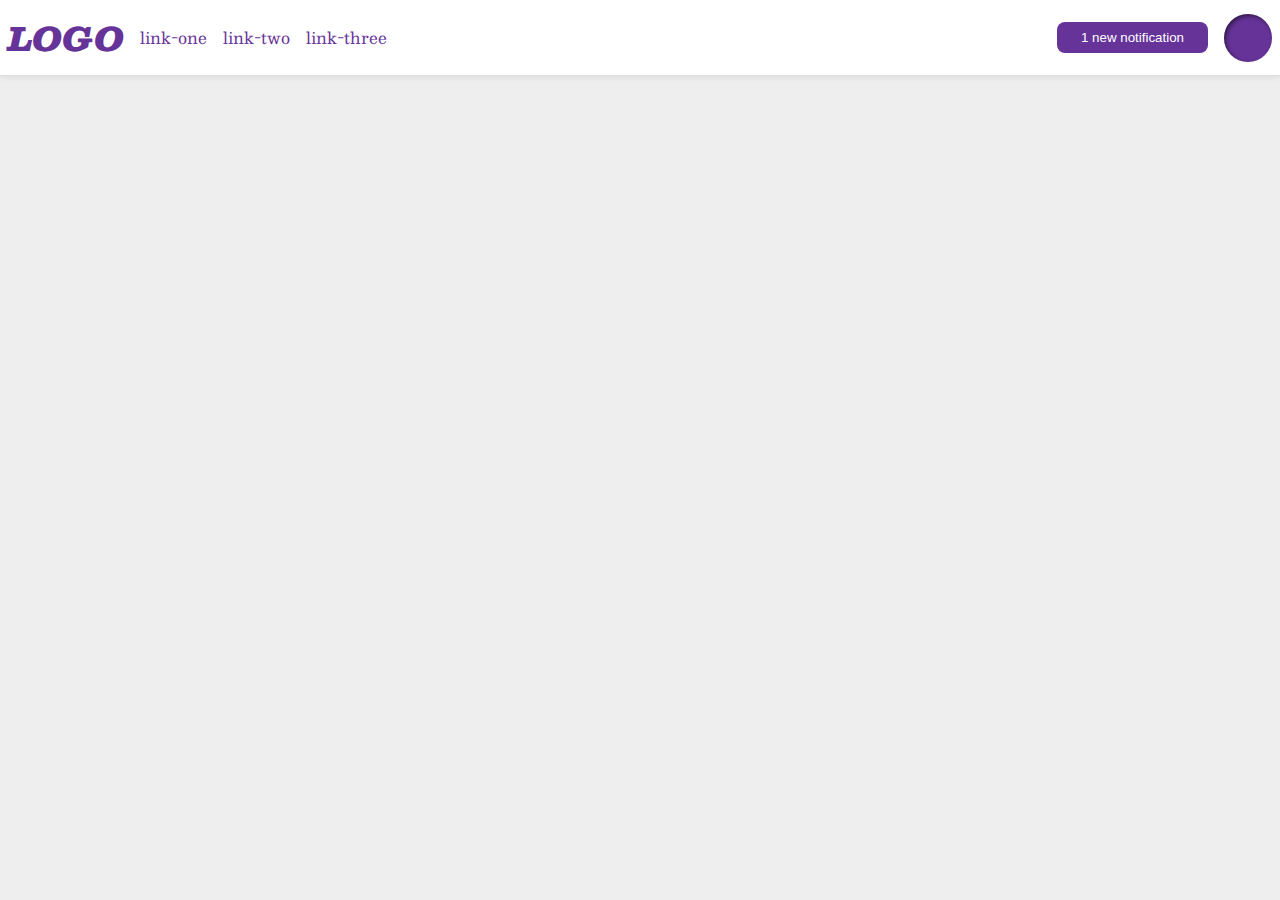
<file: foundations/flex/03-flex-header-2/index.html>
<!DOCTYPE html>
<html lang="en">
  <head>
    <meta charset="UTF-8">
    <meta http-equiv="X-UA-Compatible" content="IE=edge">
    <meta name="viewport" content="width=device-width, initial-scale=1.0">
    <title>Flex Header 2</title>
    <link rel="stylesheet" href="style.css">
  </head>
  <body>
    <div class="header">
      <div class="left">
        <div class="logo">
          LOGO
        </div>
        <ul class="links">
          <li><a href="https://google.com">link-one</a></li>
          <li><a href="https://google.com">link-two</a></li>
          <li><a href="https://google.com">link-three</a></li>
        </ul>
      </div>
      <div class="right">
        <button class="notifications">
          1 new notification
        </button>
        <div class="profile-image"></div>
      </div>
    </div>
  </body>
</html>
</file>
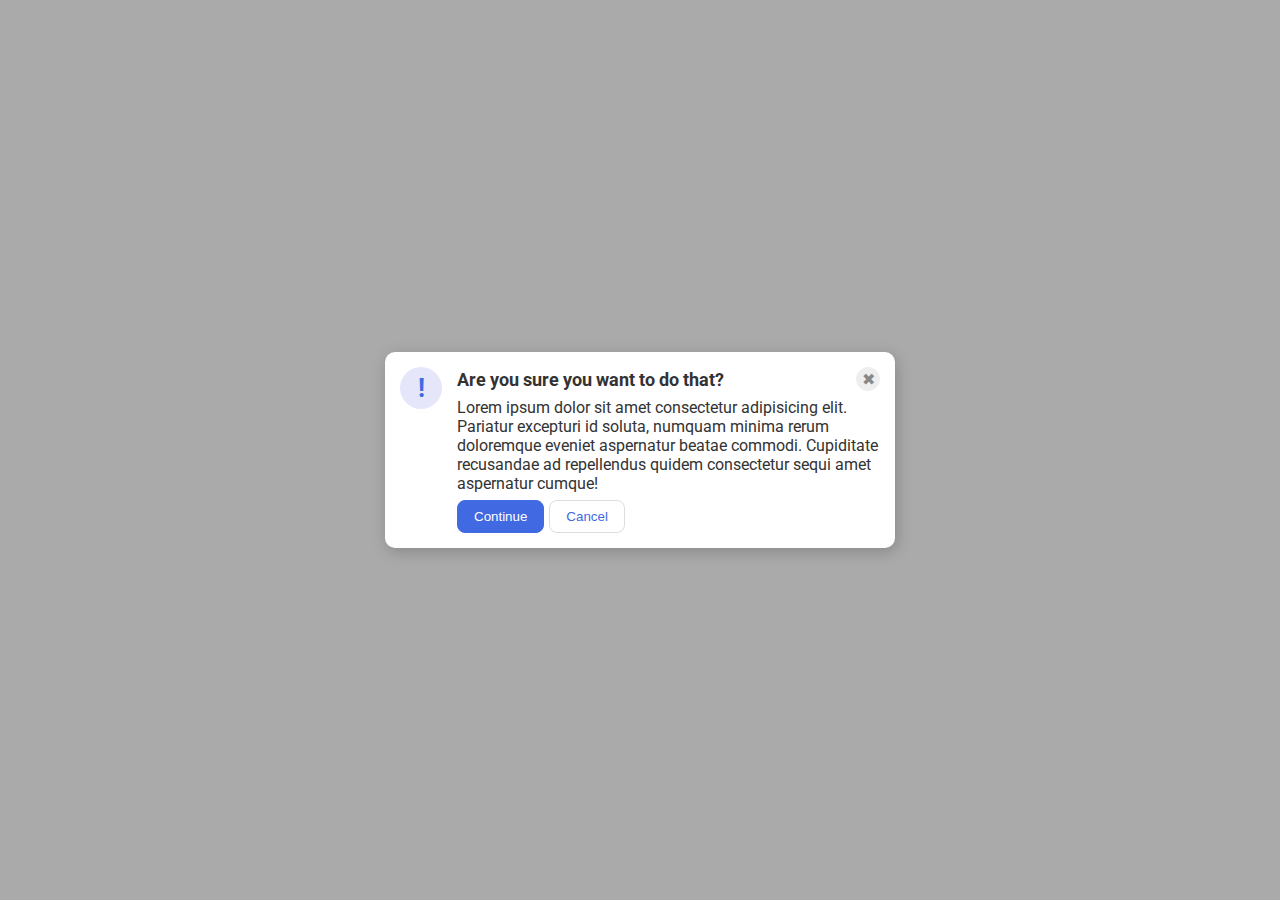
<file: foundations/flex/05-flex-modal/index.html>
<!DOCTYPE html>
<html lang="en">
  <head>
    <meta charset="UTF-8">
    <meta http-equiv="X-UA-Compatible" content="IE=edge">
    <meta name="viewport" content="width=device-width, initial-scale=1.0">
    <link rel="stylesheet" href="style.css">
    <title>Modal</title>
  </head>
  <body>
    <div class="modal">
      <div class="icon">!</div>
      <div class="main">
        <div class="header">
          Are you sure you want to do that?
          <button class="close-button">✖</button>
        </div>
        <div class="text">Lorem ipsum dolor sit amet consectetur adipisicing elit. Pariatur excepturi id soluta, numquam minima rerum doloremque eveniet aspernatur beatae commodi. Cupiditate recusandae ad repellendus quidem consectetur sequi amet aspernatur cumque!</div>
        <div class="options">
          <button class="continue">Continue</button>
          <button class="cancel">Cancel</button>
        </div>
      </div>
    </div>
  </body>
</html>
</file>
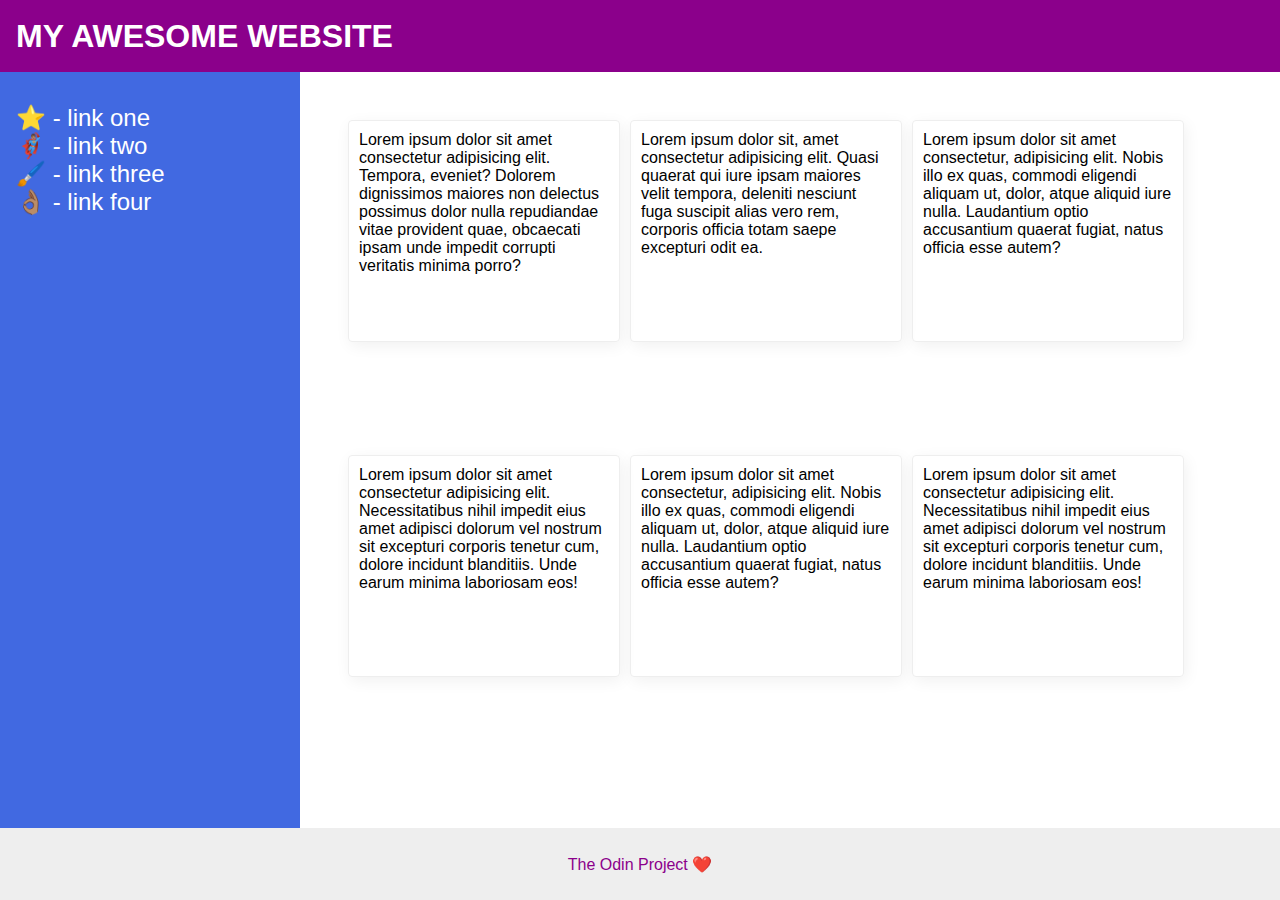
<file: foundations/flex/07-flex-layout-2/index.html>
<!DOCTYPE html>
<html lang="en">
  <head>
    <meta charset="UTF-8">
    <meta http-equiv="X-UA-Compatible" content="IE=edge">
    <meta name="viewport" content="width=device-width, initial-scale=1.0">
    <title>The Holy Grail</title>
    <link rel="stylesheet" href="style.css">
  </head>
  <body>
    <div class="header">
      MY AWESOME WEBSITE
    </div>
    
    <div class="middle">
      <div class="sidebar">
        <ul>
          <li><a href="#">⭐ - link one</a></li>
          <li><a href="#">🦸🏽‍♂️ - link two</a></li>
          <li><a href="#">🖌️ - link three</a></li>
          <li><a href="#">👌🏽 - link four</a></li>
        </ul>
      </div>

      <div class="cards">
        <div class="card">Lorem ipsum dolor sit amet consectetur adipisicing elit. Tempora, eveniet? Dolorem dignissimos maiores non delectus possimus dolor nulla repudiandae vitae provident quae, obcaecati ipsam unde impedit corrupti veritatis minima porro?</div>
        <div class="card">Lorem ipsum dolor sit, amet consectetur adipisicing elit. Quasi quaerat qui iure ipsam maiores velit tempora, deleniti nesciunt fuga suscipit alias vero rem, corporis officia totam saepe excepturi odit ea.</div>
        <div class="card">Lorem ipsum dolor sit amet consectetur, adipisicing elit. Nobis illo ex quas, commodi eligendi aliquam ut, dolor, atque aliquid iure nulla. Laudantium optio accusantium quaerat fugiat, natus officia esse autem?</div>
        <div class="card">Lorem ipsum dolor sit amet consectetur adipisicing elit. Necessitatibus nihil impedit eius amet adipisci dolorum vel nostrum sit excepturi corporis tenetur cum, dolore incidunt blanditiis. Unde earum minima laboriosam eos!</div>
        <div class="card">Lorem ipsum dolor sit amet consectetur, adipisicing elit. Nobis illo ex quas, commodi eligendi aliquam ut, dolor, atque aliquid iure nulla. Laudantium optio accusantium quaerat fugiat, natus officia esse autem?</div>
        <div class="card">Lorem ipsum dolor sit amet consectetur adipisicing elit. Necessitatibus nihil impedit eius amet adipisci dolorum vel nostrum sit excepturi corporis tenetur cum, dolore incidunt blanditiis. Unde earum minima laboriosam eos!</div>
      </div>
    </div>

    <div class="footer">
      The Odin Project ❤️
    </div>
  </body>
</html>
</file>
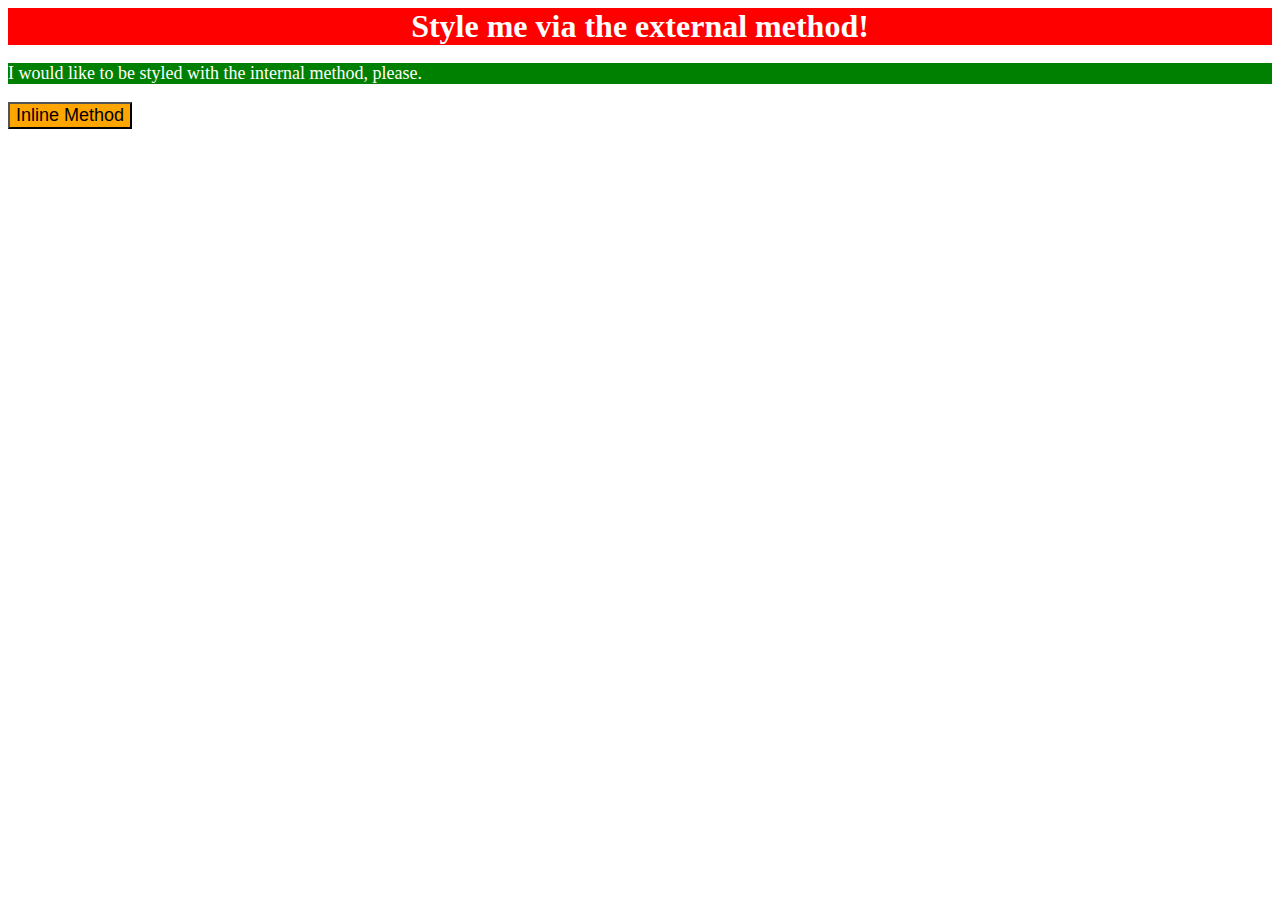
<file: foundations/intro-to-css/01-css-methods/index.html>
<!DOCTYPE html>
<html lang="en">
  <head>
    <meta charset="UTF-8">
    <meta http-equiv="X-UA-Compatible" content="IE=edge">
    <meta name="viewport" content="width=device-width, initial-scale=1.0">
    <link rel="stylesheet" href="./style.css">
    <style>
      p {
        background-color: green;
        color: white;
        font-size: 18px;
      }
    </style>
    <title>Methods for Adding CSS</title>
  </head>
  <body>
    <div>Style me via the external method!</div>
    <p>I would like to be styled with the internal method, please.</p>
    <button style="background-color: orange; font-size: 18px;">Inline Method</button>
  </body>
</html>
</file>
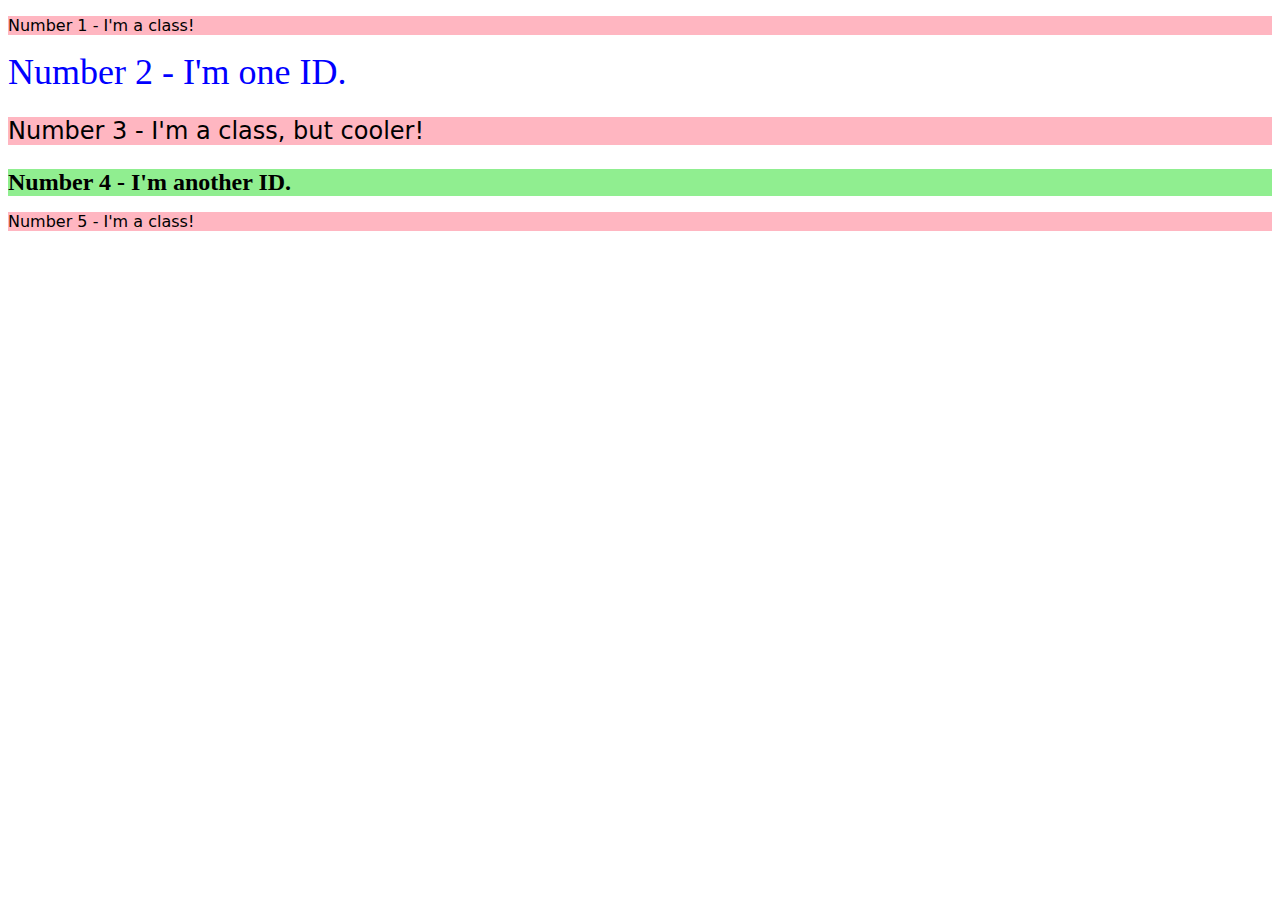
<file: foundations/intro-to-css/02-class-id-selectors/index.html>
<!DOCTYPE html>
<html lang="en">
  <head>
    <meta charset="UTF-8">
    <meta http-equiv="X-UA-Compatible" content="IE=edge">
    <meta name="viewport" content="width=device-width, initial-scale=1.0">
    <title>Class and ID Selectors</title>
    <link rel="stylesheet" href="style.css">
  </head>
  <body>
    <p class="odd">Number 1 - I'm a class!</p>
    <div id="second">Number 2 - I'm one ID.</div>
    <p class="odd change-font">Number 3 - I'm a class, but cooler!</p>
    <div class="change-font" id="forth">Number 4 - I'm another ID.</div>
    <p class="odd">Number 5 - I'm a class!</p>
  </body>
</html>
</file>
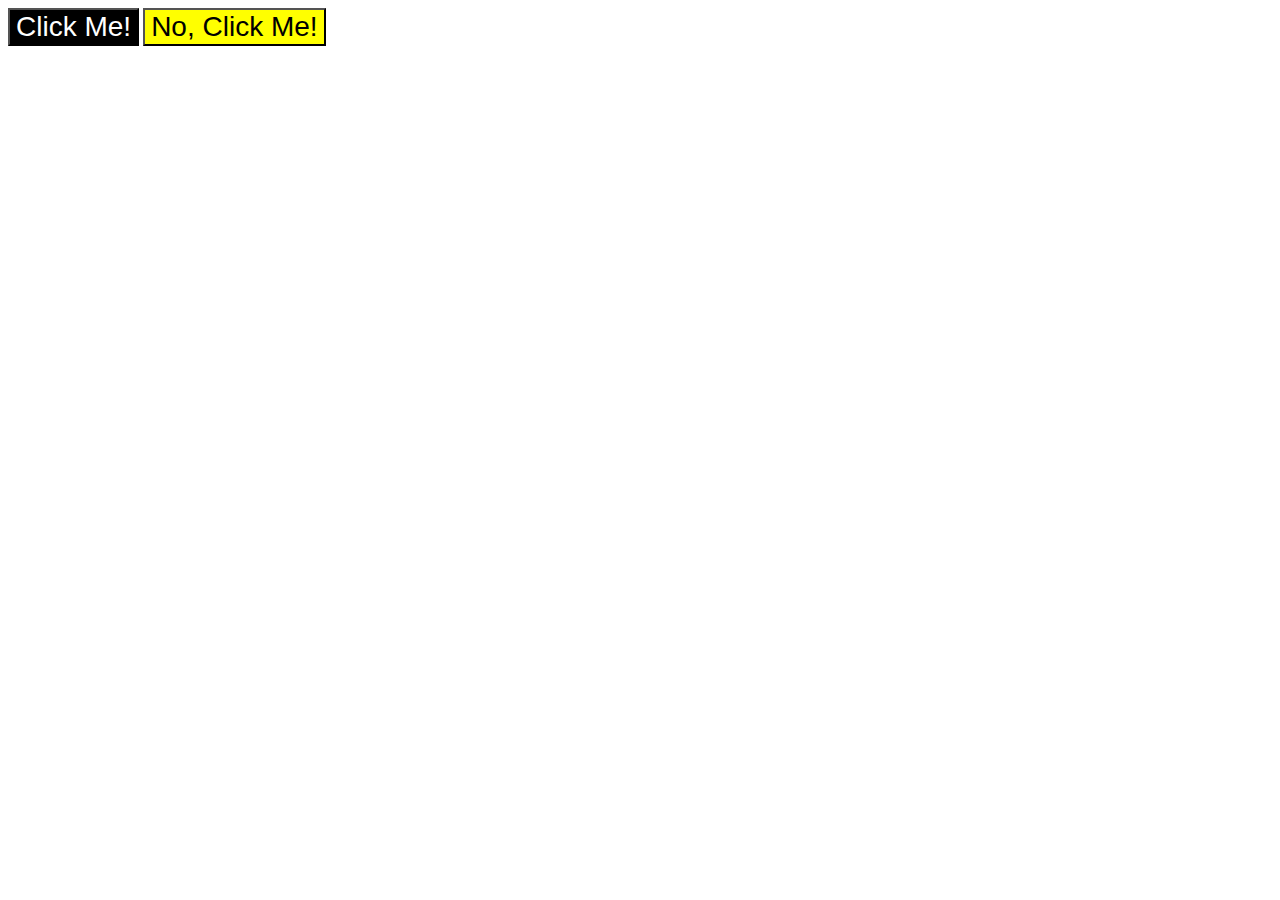
<file: foundations/intro-to-css/03-grouping-selectors/index.html>
<!DOCTYPE html>
<html lang="en">
  <head>
    <meta charset="UTF-8">
    <meta http-equiv="X-UA-Compatible" content="IE=edge">
    <meta name="viewport" content="width=device-width, initial-scale=1.0">
    <title>Grouping Selectors</title>
    <link rel="stylesheet" href="style.css">
  </head>
  <body>
    <button class="first">Click Me!</button>
    <button class="second">No, Click Me!</button>
  </body>
</html>
</file>
<file: foundations/flex/03-flex-header-2/style.css>
/* this is some magical font-importing.  
you'll learn about it later. */
@import url('https://fonts.googleapis.com/css2?family=Besley:ital,wght@0,400;1,900&display=swap');

body {
  margin: 0;
  background: #eee;
  font-family: Besley, serif;
}

.header {
  background: white;
  border-bottom: 1px solid #ddd;
  box-shadow: 0 0 8px rgba(0,0,0,.1);
  display: flex;
}

.profile-image {
  background: rebeccapurple;
  box-shadow: inset 2px 2px 4px rgba(0,0,0,.5);
  border-radius: 50%;
  width: 48px;
  height: 48px;
}

.logo {
  color: rebeccapurple;
  font-size: 32px;
  font-weight: 900;
  font-style: italic;
}

button {
  border: none;
  border-radius: 8px;
  background: rebeccapurple;
  color: white;
  padding: 8px 24px;
}

a {
  /* this removes the line under our links */
  text-decoration: none;
  color: rebeccapurple;
}

ul {
  list-style-type: none;
  display: flex;
  gap: 16px;
  margin-left: 16px;
  padding: 0;
}

.left {
  display: flex;
  margin: 8px;
  align-items: center;
}

.right {
  display: flex;
  margin: 8px 8px 8px auto;
  align-items: center;
  gap: 16px;
}
</file>
<file: foundations/flex/05-flex-modal/style.css>
@import url('https://fonts.googleapis.com/css2?family=Roboto:wght@400;700&display=swap');

html, body {
  height: 100%;
}

body {
  font-family: Roboto, sans-serif;
  margin: 0;
  background: #aaa;
  color: #333;
  /* I'll give you this one for free lol */
  display: flex;
  align-items: center;
  justify-content: center;
}

.main {
  display: flex;
  flex-direction: column;
  gap: 7px;
}

.header {
  display: flex;
  flex-direction: row;
  justify-content: space-between;
  align-items: center;
  font-weight: 700;
  font-size: 18px;
}

.options {
  display: flex;
  flex-direction: row;
  gap: 5px;
}

.modal {
  background: white;
  width: 480px;
  border-radius: 10px;
  box-shadow: 2px 4px 16px rgba(0,0,0,.2);
  display: flex;
  padding: 15px;
}

.icon {
  color: royalblue;
  font-size: 26px;
  font-weight: 700;
  background: lavender;
  width: 42px;
  height: 42px;
  border-radius: 50%;
  display: flex;
  align-items: center;
  justify-content: center;
  flex-shrink: 0;
  margin-right: 15px;
}

.close-button {
  background: #eee;
  border-radius: 50%;
  color: #888;
  font-weight: 400;
  font-size: 16px;
  height: 24px;
  width: 24px;
  display: flex;
  align-items: center;
  justify-content: center;
  border: 1px solid #eee;
  padding: 0;
}

button {
  cursor: pointer;
  padding: 8px 16px;
  border-radius: 8px;
}

button.continue {
  background: royalblue;
  border: 1px solid royalblue;
  color: white;
}

button.cancel {
  background: white;
  border: 1px solid #ddd;
  color: royalblue;
}
</file>
<file: foundations/flex/07-flex-layout-2/style.css>
body {
  font-family: -apple-system, BlinkMacSystemFont, 'Segoe UI', Roboto, Oxygen, Ubuntu, Cantarell, 'Open Sans', 'Helvetica Neue', sans-serif;
  margin: 0;
  min-height: 100vh;
  display: flex;
  flex-direction: column;
  justify-content: space-between;
}

.header {
  height: 72px;
  background: darkmagenta;
  color: white;
  font-size: 32px;
  font-weight: 900;
  display: flex;
  flex-direction: column;
  justify-content: center;
  padding-left: 16px;
}

.footer {
  height: 72px;
  background: #eee;
  color: darkmagenta;
  display: flex;
  flex-direction: column;
  justify-content: center;
  align-items: center;
}

.sidebar {
  width: 300px;
  background: royalblue;
  box-sizing: border-box;
  flex-shrink: 0;
  width: 300px;
  padding: 16px;
  margin: 0px;
}

ul {
  list-style: none;
  padding: 0;
}

a {
  text-decoration: none;
  color: white;
  font-size: 24px;
}

.middle {
  display: flex;
  flex-direction: row;
  flex-grow: 1;
}

.card {
  border: 1px solid #eee;
  box-shadow: 2px 4px 16px rgba(0,0,0,.06);
  border-radius: 4px;
  width: 250px;
  height: 200px;
  padding: 10px;
}

.cards {
  display: flex;
  flex-direction: row;
  flex-wrap: wrap;
  padding: 48px;
  gap: 10px;
}
</file>
<file: foundations/intro-to-css/01-css-methods/style.css>
div {
    background-color: red;
    color: white;
    font-size: 32px;
    text-align: center;
    font-weight: bold;
}
</file>
<file: foundations/intro-to-css/02-class-id-selectors/style.css>
.odd {
    background-color: lightpink;
    font-family: "Verdana", "DejaVu Sans", sans-serif;
}

#second {
    color: blue;
    font-size: 36px;
}

.change-font {
    font-size: 24px;
}

#forth {
    background-color: lightgreen;
    font-weight: bold;
}
</file>
<file: foundations/intro-to-css/03-grouping-selectors/style.css>
.first {
    background-color: black;
    color: white;
}

.second {
    background-color: yellow;
}

.first, 
.second {
    font-size: 28px;
    font-family: 'Helvetica', 'Times New Roman', sans-serif;
}
</file>
